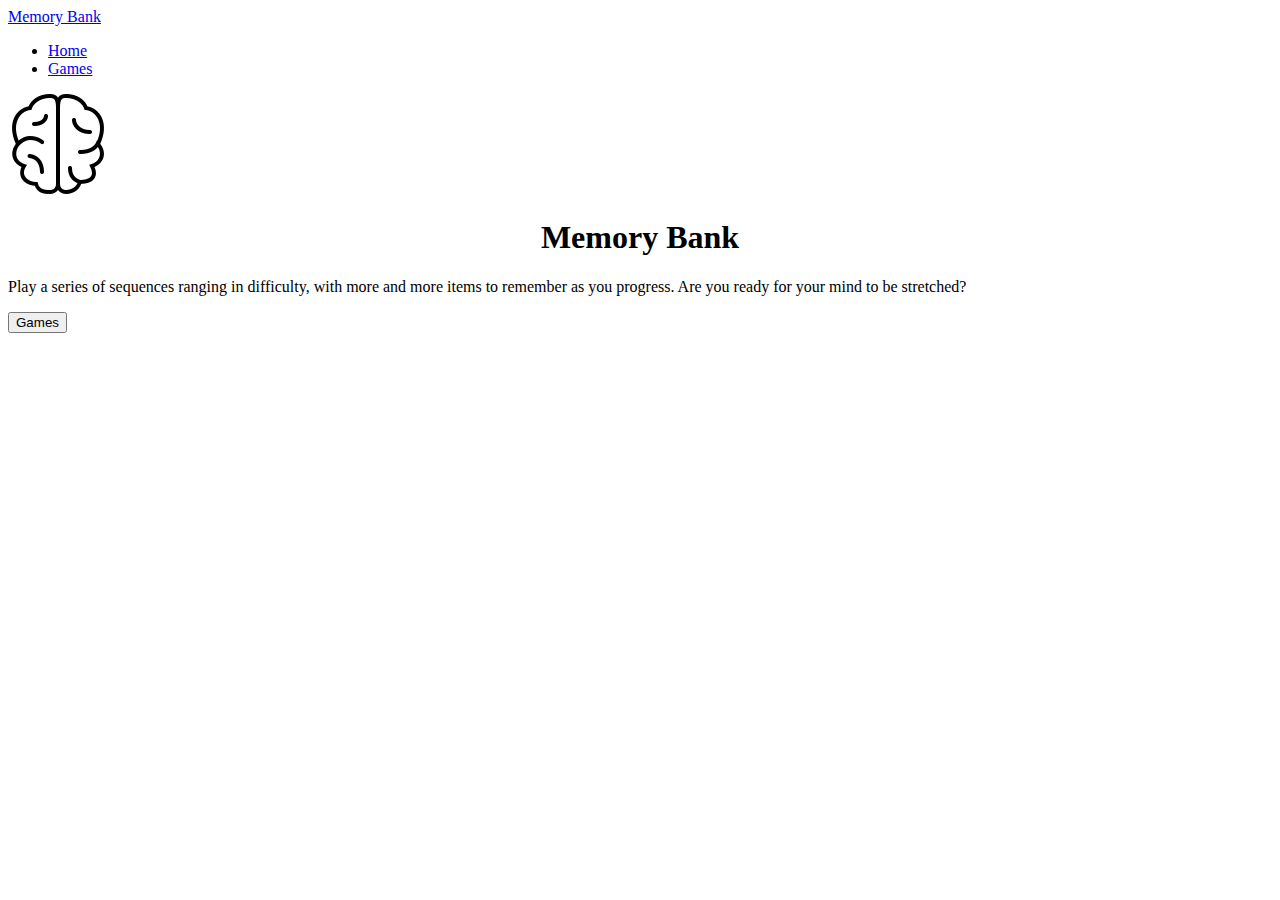
<file: index.html>
<!DOCTYPE html>
<html lang="en">
<head>
    <meta charset="UTF-8">
    <meta name="viewport" content="width=device-width, initial-scale=1.0">
    <meta name="description" content="Series of games to check your reaction time and memory.">
    <meta name="keywords" content="Games, memory, reaction time">
    <title>Memory Bank</title>
    <link href="https://cdn.jsdelivr.net/npm/bootstrap@5.0.2/dist/css/bootstrap.min.css" rel="stylesheet" integrity="sha384-EVSTQN3/azprG1Anm3QDgpJLIm9Nao0Yz1ztcQTwFspd3yD65VohhpuuCOmLASjC" crossorigin="anonymous">
    <script src="https://cdn.jsdelivr.net/npm/bootstrap@5.0.2/dist/js/bootstrap.bundle.min.js" integrity="sha384-MrcW6ZMFYlzcLA8Nl+NtUVF0sA7MsXsP1UyJoMp4YLEuNSfAP+JcXn/tWtIaxVXM" crossorigin="anonymous"></script>
    <link rel="stylesheet" href="assets/styles/style.css">
    <script src="assets/scripts/script-game.js"></script>
</head>
<body>
    <div class="container"> 
        <header class="d-flex flex-column justify-content-center align-items-center py-3 mb-4 border-bottom"> 
            <a href="index.html" class="d-flex align-items-center mb-3 mb-md-0 me-md-auto link-body-emphasis text-decoration-none"> 
                <span class="fs-4">
                    Memory Bank
                </span> 
            </a> 
            <ul class="nav nav-pills"> 
                <li class="nav-item">
                    <a href="index.html" class="nav-link active" aria-current="page">
                        Home
                    </a>
                </li> 
                <li class="nav-item">
                    <a href="level-select.html" class="nav-link">
                        Games
                    </a>
                </li>   
            </ul> 
        </header> 
    </div>
    <main>
        <div class="px-4 py-5 my-5 text-center"> 
            <img class="d-block mx-auto mb-4" src="assets/images/icons8-brain-100.png" alt="brain-image" width="100" height="100">
            <h1 class="display-5 fw-bold text-body-emphasis">
                Memory Bank    
            </h1> 
            <div class="col-lg-6 mx-auto"> 
                <p class="lead mb-4">
                    Play a series of sequences ranging in difficulty, with more and more items to remember as you progress. Are you ready for your mind to be stretched?
                </p> 
                <div class="d-grid gap-2 d-sm-flex justify-content-sm-center">
                    <button type="button" class="btn btn-primary btn-lg px-4 gap-3" onclick="window.location.href='level-select.html'">
                        Games
                    </button>  
                </div> 
            </div> 
        </div>
    </main>
    <footer>

    </footer>
</body>
</file>
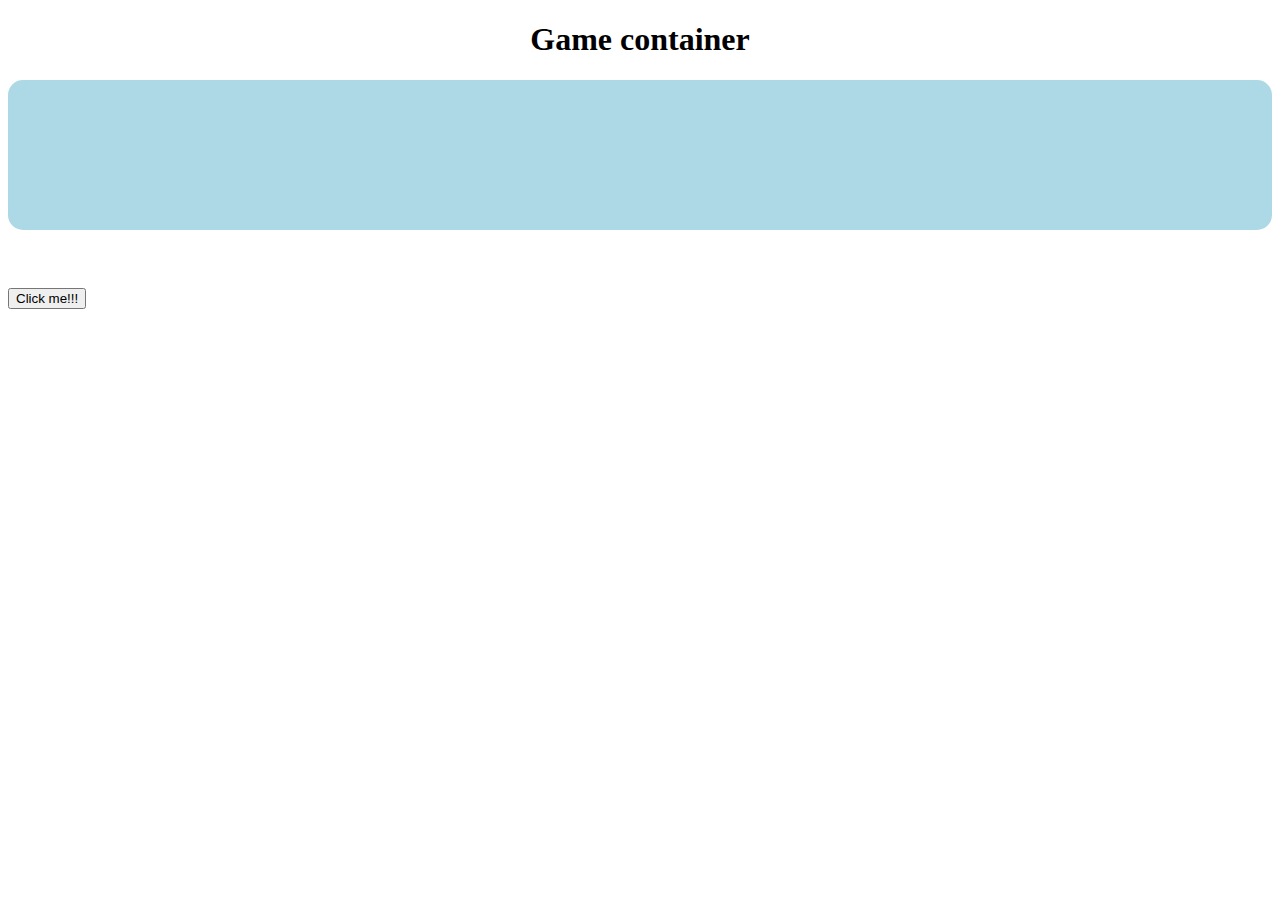
<file: static/index.html>
<!DOCTYPE html>
<html lang="en">
<head>
    <meta charset="UTF-8">
    <meta name="viewport" content="width=device-width, initial-scale=1.0">
    <meta name="description" content="Series of games to check your reaction time and memory.">
    <meta name="keywords" content="Games, memory, reaction time">
    <title>Games</title>
    <link href="https://cdn.jsdelivr.net/npm/bootstrap@5.0.2/dist/css/bootstrap.min.css" rel="stylesheet" integrity="sha384-EVSTQN3/azprG1Anm3QDgpJLIm9Nao0Yz1ztcQTwFspd3yD65VohhpuuCOmLASjC" crossorigin="anonymous">
    <script src="https://cdn.jsdelivr.net/npm/bootstrap@5.0.2/dist/js/bootstrap.bundle.min.js" integrity="sha384-MrcW6ZMFYlzcLA8Nl+NtUVF0sA7MsXsP1UyJoMp4YLEuNSfAP+JcXn/tWtIaxVXM" crossorigin="anonymous"></script>
    <link rel="stylesheet" href="../assets/styles/style.css">
    <script src="../assets/scripts/script-game.js"></script>
</head>
<body>
    <header>
    
    </header>
    <main>
        <div>
            <h1>Game container</h1>
            <div id="shapes">
                <button class="square" id="shape1" onclick="hideButton1()">1</button>
                <button class="square" id="shape2" onclick="hideButton2()">2</button>
                <button class="square" id="shape3" onclick="hideButton3()">3</button>
                <button class="square" id="shape4" onclick="hideButton4()">4</button>
            </div>
            <br>
            <br>
            <h1 id="sequence-order"></h1>
            <button id="btn" onclick="showButtonsPeriodically()">Click me!!!</button>
        </div>
    </main>
    <footer>

    </footer>

</body>
</html>
</file>
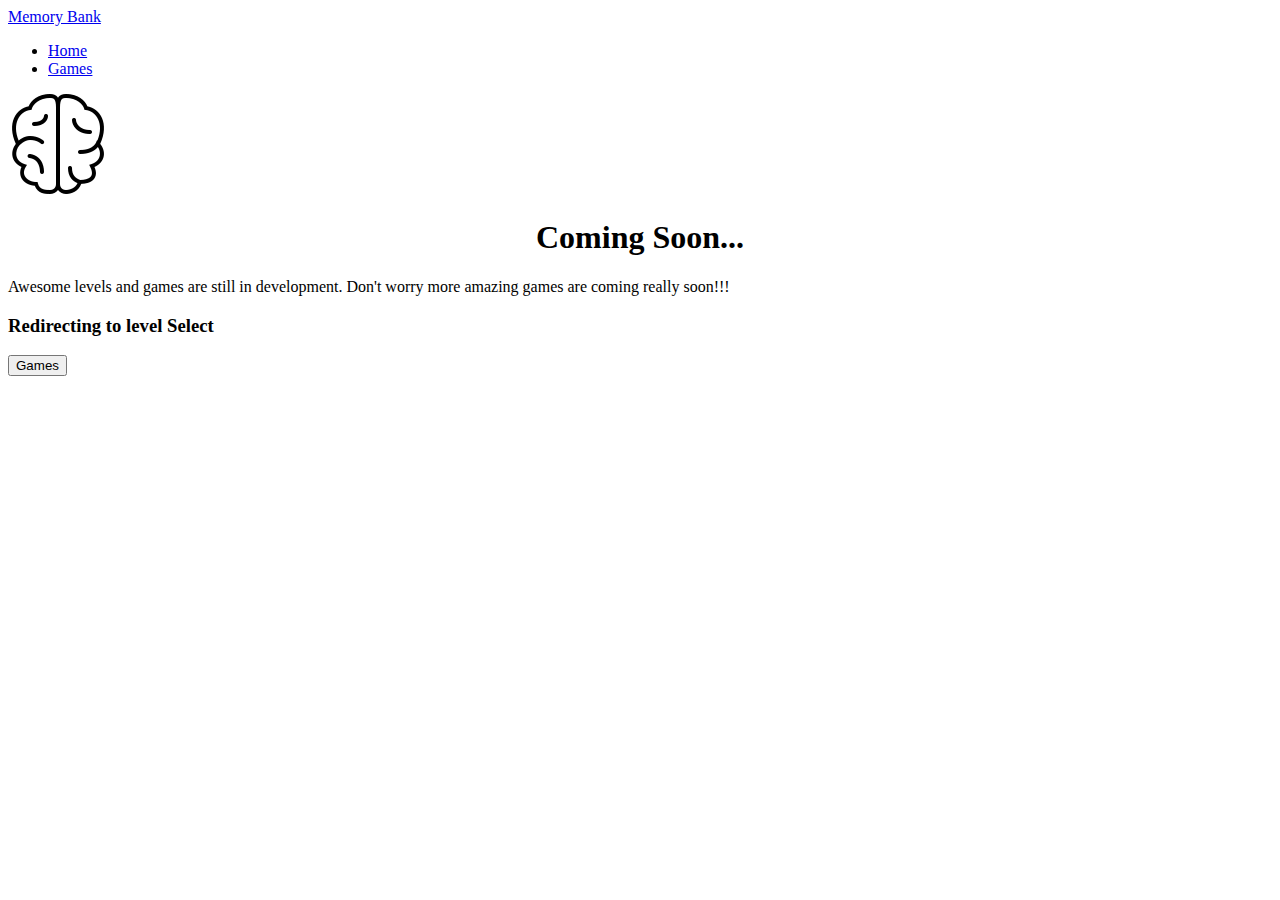
<file: coming-soon.html>
<!DOCTYPE html>
<html lang="en">
<head>
    <meta charset="UTF-8">
    <meta name="viewport" content="width=device-width, initial-scale=1.0">
    <meta name="description" content="Series of games to check your reaction time and memory.">
    <meta name="keywords" content="Games, memory, reaction time">
    <title>Games</title>
    <link href="https://cdn.jsdelivr.net/npm/bootstrap@5.0.2/dist/css/bootstrap.min.css" rel="stylesheet" integrity="sha384-EVSTQN3/azprG1Anm3QDgpJLIm9Nao0Yz1ztcQTwFspd3yD65VohhpuuCOmLASjC" crossorigin="anonymous">
    <script src="https://cdn.jsdelivr.net/npm/bootstrap@5.0.2/dist/js/bootstrap.bundle.min.js" integrity="sha384-MrcW6ZMFYlzcLA8Nl+NtUVF0sA7MsXsP1UyJoMp4YLEuNSfAP+JcXn/tWtIaxVXM" crossorigin="anonymous"></script>
    <link rel="stylesheet" href="assets/styles/style.css">
    <script src="assets/scripts/script-game.js"></script>
</head>
<body>
    <div class="container"> 
        <header class="d-flex flex-column justify-content-center align-items-center py-3 mb-4 border-bottom"> 
            <a href="index.html" class="d-flex align-items-center mb-3 mb-md-0 me-md-auto link-body-emphasis text-decoration-none"> 
                <span class="fs-4">
                    Memory Bank
                </span> 
            </a> 
            <ul class="nav nav-pills"> 
                <li class="nav-item">
                    <a href="index.html" class="nav-link active" aria-current="page">
                        Home
                    </a>
                </li> 
                <li class="nav-item">
                    <a href="level-select.html" class="nav-link">
                        Games
                    </a>
                </li>   
            </ul> 
        </header> 
    </div>
    <main>
        <div class="px-4 py-5 my-5 text-center"> 
            <img class="d-block mx-auto mb-4" src="assets/images/icons8-brain-100.png" alt="brain-image" width="100" height="100">
            <h1 class="display-5 fw-bold text-body-emphasis">
                Coming Soon...    
            </h1> 
            <div class="col-lg-6 mx-auto"> 
                <p class="lead mb-4">
                    Awesome levels and games are still in development. Don't worry more amazing games are coming really soon!!!
                </p>
                <h3 id="redirectMessage"></h3> 
                <div class="d-grid gap-2 d-sm-flex justify-content-sm-center">
                    <button type="button" class="btn btn-primary btn-lg px-4 gap-3" onclick="window.location.href='level-select.html'">
                        Games
                    </button>  
                </div> 
            </div> 
        </div>
    </main>
    <footer>

    </footer>
    <script src="assets/scripts/redirector.js"></script>
</body>
</html>
</file>
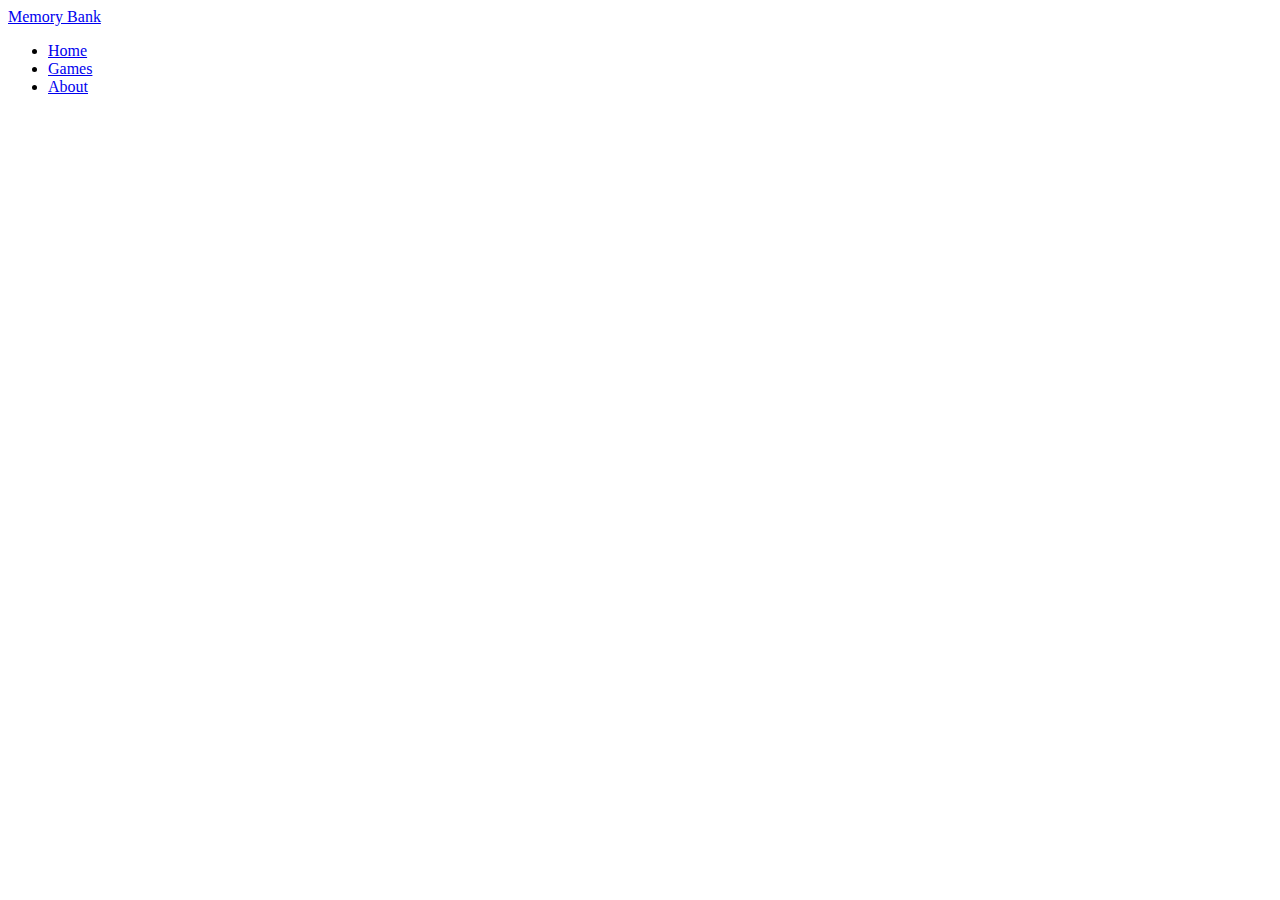
<file: home.html>
<!DOCTYPE html>
<html lang="en">
<head>
    <meta charset="UTF-8">
    <meta name="viewport" content="width=device-width, initial-scale=1.0">
    <meta name="description" content="Series of games to check your reaction time and memory.">
    <meta name="keywords" content="Games, memory, reaction time">
    <title>Games</title>
    <link href="https://cdn.jsdelivr.net/npm/bootstrap@5.0.2/dist/css/bootstrap.min.css" rel="stylesheet" integrity="sha384-EVSTQN3/azprG1Anm3QDgpJLIm9Nao0Yz1ztcQTwFspd3yD65VohhpuuCOmLASjC" crossorigin="anonymous">
    <script src="https://cdn.jsdelivr.net/npm/bootstrap@5.0.2/dist/js/bootstrap.bundle.min.js" integrity="sha384-MrcW6ZMFYlzcLA8Nl+NtUVF0sA7MsXsP1UyJoMp4YLEuNSfAP+JcXn/tWtIaxVXM" crossorigin="anonymous"></script>
    <link rel="stylesheet" href="assets/styles/style.css">
    <script src="assets/scripts/script-game.js"></script>
</head>
<body>
    <div class="container"> 
        <header class="d-flex flex-column justify-content-center align-items-center py-3 mb-4 border-bottom"> 
            <a href="/" class="d-flex align-items-center mb-3 mb-md-0 me-md-auto link-body-emphasis text-decoration-none"> 
                <span class="fs-4">
                    Memory Bank
                </span> 
            </a> 
            <ul class="nav nav-pills"> 
                <li class="nav-item">
                    <a href="#" class="nav-link active" aria-current="page">
                        Home
                    </a>
                </li> 
                <li class="nav-item">
                    <a href="#" class="nav-link">
                        Games
                    </a>
                </li> 
                <li class="nav-item">
                    <a href="#" class="nav-link">
                        About
                    </a>
                </li>  
            </ul> 
        </header> 
    </div>
    <main>

    </main>
    <footer>

    </footer>
</body>
</file>
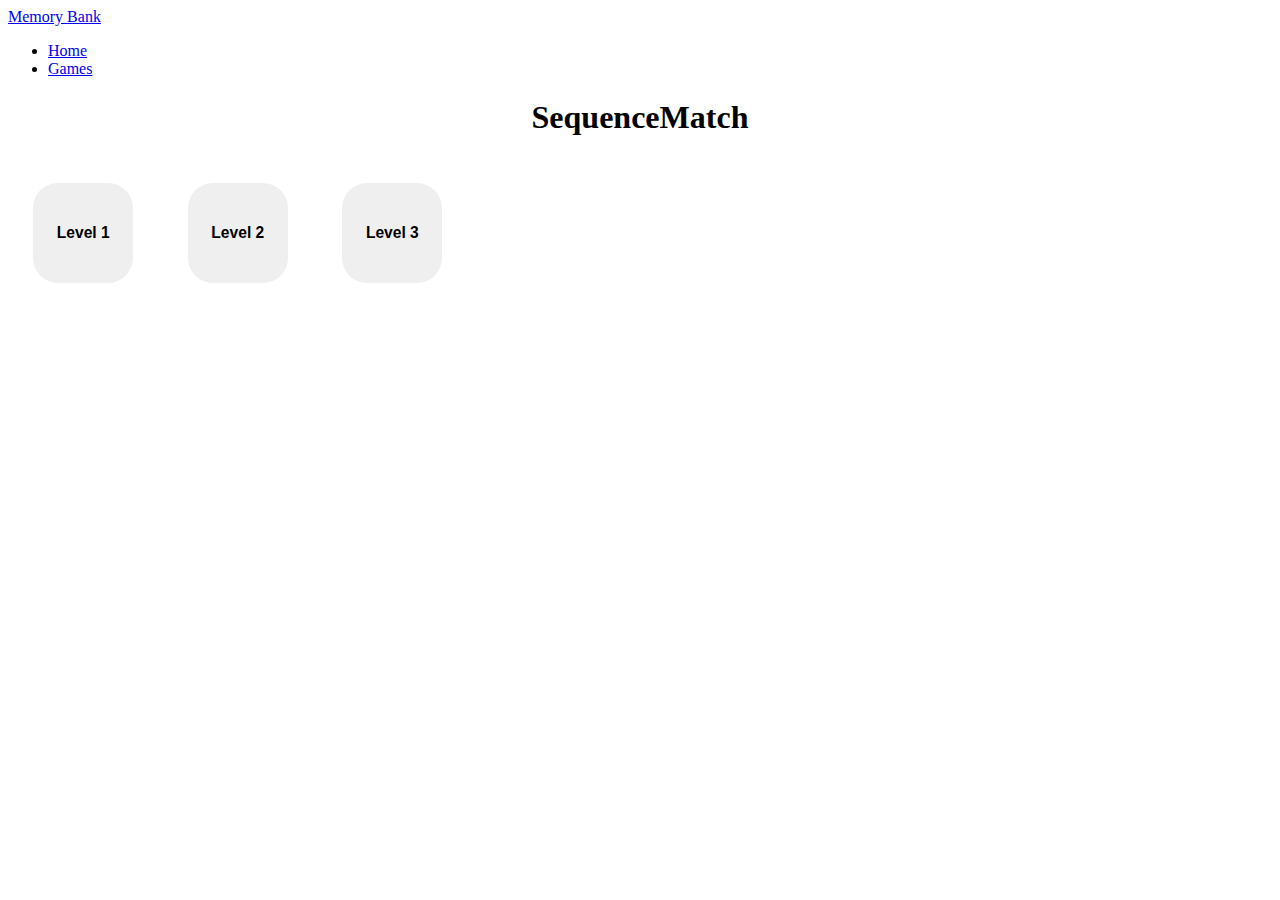
<file: level-select.html>
<!DOCTYPE html>
<html lang="en">
<head>
    <meta charset="UTF-8">
    <meta name="viewport" content="width=device-width, initial-scale=1.0">
    <meta name="description" content="Series of games to check your reaction time and memory.">
    <meta name="keywords" content="Games, memory, reaction time">
    <title>Games</title>
    <link href="https://cdn.jsdelivr.net/npm/bootstrap@5.0.2/dist/css/bootstrap.min.css" rel="stylesheet" integrity="sha384-EVSTQN3/azprG1Anm3QDgpJLIm9Nao0Yz1ztcQTwFspd3yD65VohhpuuCOmLASjC" crossorigin="anonymous">
    <script src="https://cdn.jsdelivr.net/npm/bootstrap@5.0.2/dist/js/bootstrap.bundle.min.js" integrity="sha384-MrcW6ZMFYlzcLA8Nl+NtUVF0sA7MsXsP1UyJoMp4YLEuNSfAP+JcXn/tWtIaxVXM" crossorigin="anonymous"></script>
    <link rel="stylesheet" href="assets/styles/style.css">
    <script src="assets/scripts/script-game.js"></script>
</head>
<body>
    <div class="container"> 
        <header class="d-flex flex-column justify-content-center align-items-center py-3 mb-4 border-bottom"> 
            <a href="/" class="d-flex align-items-center mb-3 mb-md-0 me-md-auto link-body-emphasis text-decoration-none"> 
                <span class="fs-4">
                    Memory Bank
                </span> 
            </a> 
            <ul class="nav nav-pills"> 
                <li class="nav-item">
                    <a href="index.html" class="nav-link active" aria-current="page">
                        Home
                    </a>
                </li> 
                <li class="nav-item">
                    <a href="level-select.html" class="nav-link">
                        Games
                    </a>
                </li>   
            </ul> 
        </header> 
    </div>
    <main>
        <div id="level-container">
            <h1>SequenceMatch</h1>
            <div id="levels-grid">
                <button class="levels" onclick="window.location.href='level1.html'">
                    <h3>Level 1</h3>
                </button>
                <button class="levels" onclick="window.location.href='level2.html'">
                    <h3>Level 2</h3>
                </button>
                <button class="levels" onclick="window.location.href='coming-soon.html'">
                    <h3>Level 3</h3>
                </button>
            </div>
        </div>
        
    </main>
    <footer>

    </footer>
</body>
</file>
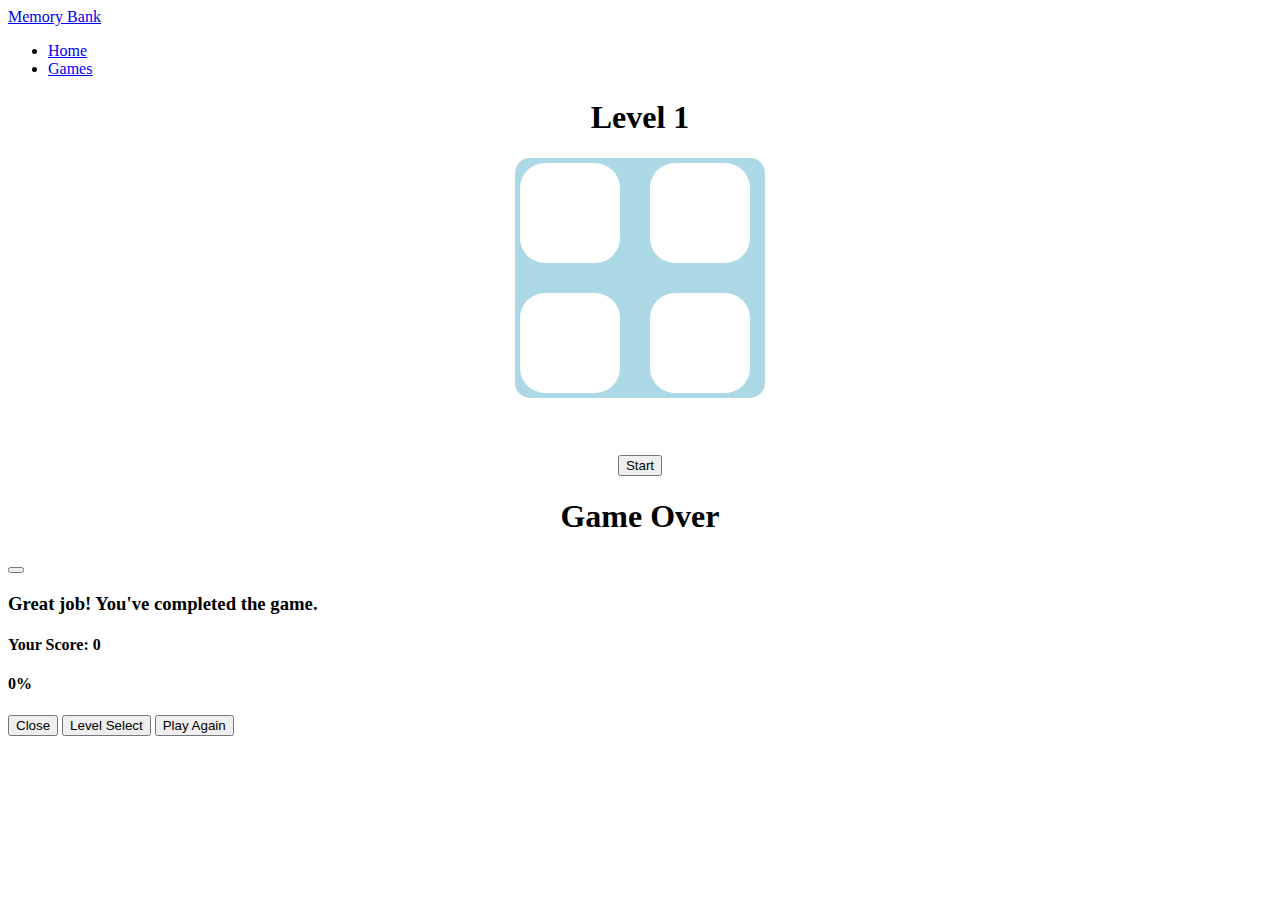
<file: level1.html>
<!DOCTYPE html>
<html lang="en">
<head>
    <meta charset="UTF-8">
    <meta name="viewport" content="width=device-width, initial-scale=1.0">
    <meta name="description" content="Series of games to check your reaction time and memory.">
    <meta name="keywords" content="Games, memory, reaction time">
    <title>Memory Bank</title>
    <link href="https://cdn.jsdelivr.net/npm/bootstrap@5.0.2/dist/css/bootstrap.min.css" rel="stylesheet" integrity="sha384-EVSTQN3/azprG1Anm3QDgpJLIm9Nao0Yz1ztcQTwFspd3yD65VohhpuuCOmLASjC" crossorigin="anonymous">
    <script src="https://cdn.jsdelivr.net/npm/bootstrap@5.0.2/dist/js/bootstrap.bundle.min.js" integrity="sha384-MrcW6ZMFYlzcLA8Nl+NtUVF0sA7MsXsP1UyJoMp4YLEuNSfAP+JcXn/tWtIaxVXM" crossorigin="anonymous"></script>
    <link rel="stylesheet" href="assets/styles/style.css">
    <script src="assets/scripts/script-game.js"></script>
</head>
<body>
    <div class="container"> 
        <header class="d-flex flex-column justify-content-center align-items-center py-3 mb-4 border-bottom"> 
            <a href="index.html" class="d-flex align-items-center mb-3 mb-md-0 me-md-auto link-body-emphasis text-decoration-none"> 
                <span class="fs-4">
                    Memory Bank
                </span> 
            </a> 
            <ul class="nav nav-pills"> 
                <li class="nav-item">
                    <a href="index.html" class="nav-link active" aria-current="page">
                        Home
                    </a>
                </li> 
                <li class="nav-item">
                    <a href="level-select.html" class="nav-link">
                        Games
                    </a>
                </li>   
            </ul> 
        </header> 
    </div>
    <main>
        <div>
            <h1 class="title-level">Level 1</h1>
            <div class="game-box">
                <div id="shapes">
                    <div class="button-box">
                        <button class="square" id="shape1" onclick="hideButton1()">
                            <h1 id="square-label1">1</h1>
                        </button>
                    </div>
                    <div class="button-box">
                        <button class="square" id="shape2" onclick="hideButton2()">
                            <h1 id="square-label2">2</h1>
                        </button>
                    </div>
                    <div class="button-box">
                        <button class="square" id="shape3" onclick="hideButton3()">
                            <h1 id="square-label3">3</h1>
                        </button>
                    </div>
                    <div class="button-box">
                        <button class="square" id="shape4" onclick="hideButton4()">
                            <h1 id="square-label4">4</h1>
                        </button>
                    </div>
                </div>
            </div>
            <br>
            <br>
            <h1 class = "sequece-display" id="sequence-order"></h1>
            <h1 class = "sequece-display" id="check-array"></h1>
            <button type="button" id="startBtn" class="btn btn-primary btn-lg px-4 gap-3" onclick="startMemorySequence()">
                Start
            </button>
        </div>
        <!-- Hidden modal overlay -->
        <div class="modal fade" id="endGameModal" tabindex="-1" aria-labelledby="endGameModalLabel" aria-hidden="true">
          <div class="modal-dialog modal-dialog-centered">
            <div class="modal-content rounded-4 shadow">
              <div class="modal-header border-bottom-0">
                <h1 class="modal-title fs-5" id="endGameModalLabel">Game Over</h1>
                <button type="button" class="btn-close" data-bs-dismiss="modal" aria-label="Close"></button>
              </div>
              <div class="modal-body">
                <h3>Great job! You've completed the game.</h3>
                <h4>Your Score: <span id="finalScore">0</span></h4>
                <h4><span id="finalPercentScore">0%</span></h4>
              </div>
              <div class="modal-footer border-top-0">
                <button type="button" class="btn btn-secondary" data-bs-dismiss="modal">Close</button>
                <button type="button" class="btn btn-primary" onclick="window.location.href='level-select.html'">Level Select</button>
                <button type="button" class="btn btn-primary" onclick="restartGame()">Play Again</button>
              </div>
            </div>
          </div>
        </div>

    </main>
    <footer>

    </footer>

</body>
</html>
</file>
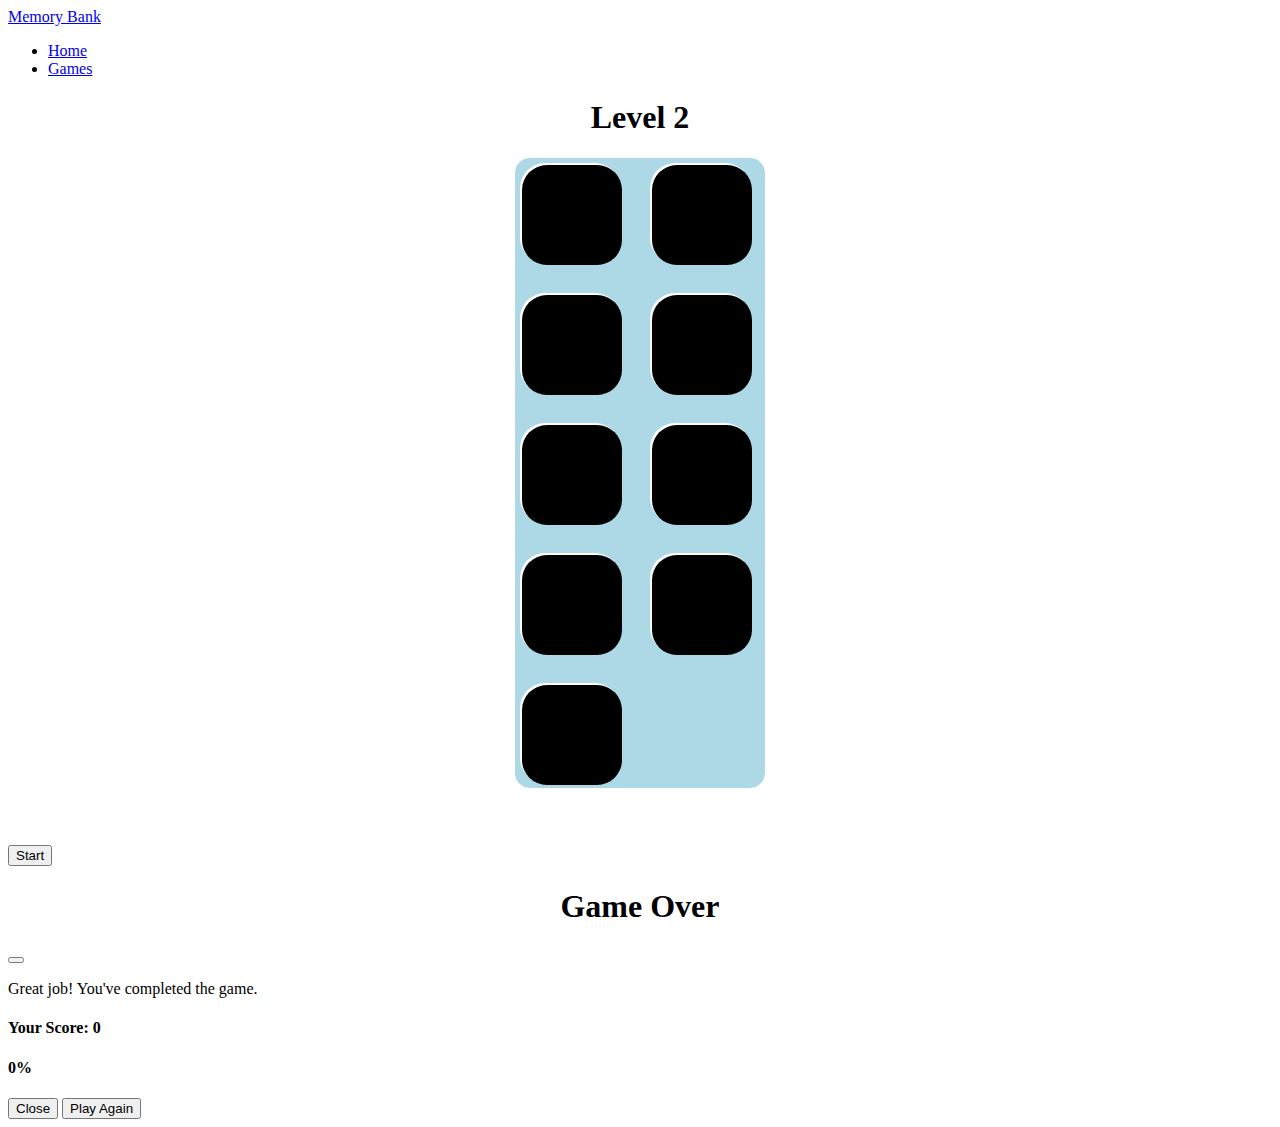
<file: level2.html>
<!DOCTYPE html>
<html lang="en">
<head>
    <meta charset="UTF-8">
    <meta name="viewport" content="width=device-width, initial-scale=1.0">
    <meta name="description" content="Series of games to check your reaction time and memory.">
    <meta name="keywords" content="Games, memory, reaction time">
    <title>Games</title>
    <link href="https://cdn.jsdelivr.net/npm/bootstrap@5.0.2/dist/css/bootstrap.min.css" rel="stylesheet" integrity="sha384-EVSTQN3/azprG1Anm3QDgpJLIm9Nao0Yz1ztcQTwFspd3yD65VohhpuuCOmLASjC" crossorigin="anonymous">
    <script src="https://cdn.jsdelivr.net/npm/bootstrap@5.0.2/dist/js/bootstrap.bundle.min.js" integrity="sha384-MrcW6ZMFYlzcLA8Nl+NtUVF0sA7MsXsP1UyJoMp4YLEuNSfAP+JcXn/tWtIaxVXM" crossorigin="anonymous"></script>
    <link rel="stylesheet" href="assets/styles/style.css">
    <script src="assets/scripts/script-game.js"></script>
</head>
<body>
    <div class="container"> 
        <header class="d-flex flex-column justify-content-center align-items-center py-3 mb-4 border-bottom"> 
            <a href="index.html" class="d-flex align-items-center mb-3 mb-md-0 me-md-auto link-body-emphasis text-decoration-none"> 
                <span class="fs-4">
                    Memory Bank
                </span> 
            </a> 
            <ul class="nav nav-pills"> 
                <li class="nav-item">
                    <a href="index.html" class="nav-link active" aria-current="page">
                        Home
                    </a>
                </li> 
                <li class="nav-item">
                    <a href="level-select.html" class="nav-link">
                        Games
                    </a>
                </li>   
            </ul> 
        </header> 
    </div>
    <main>
        <div>
            <h1 class="title-level">Level 2</h1>
            <div class="game-box">
                <div id="shapesL2">
                    <div class="button-box">
                        <button class="square" id="shapeX1" onclick="hideButton1()">
                            <h1 id="square-labelX1">1</h1>
                        </button>
                    </div>
                    <div class="button-box">
                        <button class="square" id="shapeX2" onclick="hideButton2()">
                            <h1 id="square-labelX2">2</h1>
                        </button>
                    </div>
                    <div class="button-box">
                        <button class="square" id="shapeX3" onclick="hideButton3()">
                            <h1 id="square-labelX3">3</h1>
                        </button>
                    </div>
                    <div class="button-box">
                        <button class="square" id="shapeX4" onclick="hideButton4()">
                            <h1 id="square-labelX4">4</h1>
                        </button>
                    </div>
                    <div class="button-box">
                        <button class="square" id="shapeX4" onclick="hideButton4()">
                            <h1 id="square-labelX4">5</h1>
                        </button>
                    </div>
                    <div class="button-box">
                        <button class="square" id="shapeX4" onclick="hideButton4()">
                            <h1 id="square-labelX4">6</h1>
                        </button>
                    </div>
                    <div class="button-box">
                        <button class="square" id="shapeX4" onclick="hideButton4()">
                            <h1 id="square-labelX4">7</h1>
                        </button>
                    </div>
                    <div class="button-box">
                        <button class="square" id="shapeX4" onclick="hideButton4()">
                            <h1 id="square-labelX4">8</h1>
                        </button>
                    </div>
                    <div class="button-box">
                        <button class="square" id="shapeX4" onclick="hideButton4()">
                            <h1 id="square-labelX4">9</h1>
                        </button>
                    </div>
                </div>
            </div>
            <br>
            <br>
            <!--Going to comment out sequence display or repurpose for point score-->
            <h1 class = "sequece-display" id="sequence-order"></h1>
            <h1 class = "sequece-display" id="check-array"></h1>
            <button type="button" id="startBtnL2" class="btn btn-primary btn-lg px-4 gap-3" onclick="startMemorySequence()">
                Start
            </button>
        </div>
        <!-- Hidden modal overlay -->
        <div class="modal fade" id="endGameModalL2" tabindex="-1" aria-labelledby="endGameModalLabel" aria-hidden="true">
          <div class="modal-dialog modal-dialog-centered">
            <div class="modal-content rounded-4 shadow">
              <div class="modal-header border-bottom-0">
                <h1 class="modal-title fs-5" id="endGameModalLabelL2">Game Over</h1>
                <button type="button" class="btn-close" data-bs-dismiss="modal" aria-label="Close"></button>
              </div>
              <div class="modal-body">
                <p>Great job! You've completed the game.</p>
                <h4>Your Score: <span id="finalScoreL2">0</span></h4>
                <h4><span id="finalPercentScoreL2">0%</span></h4>
              </div>
              <div class="modal-footer border-top-0">
                <button type="button" class="btn btn-secondary" data-bs-dismiss="modal">Close</button>
                <button type="button" class="btn btn-primary" onclick="restartGame()">Play Again</button>
              </div>
            </div>
          </div>
        </div>

    </main>
    <footer>

    </footer>

</body>
</html>
</file>
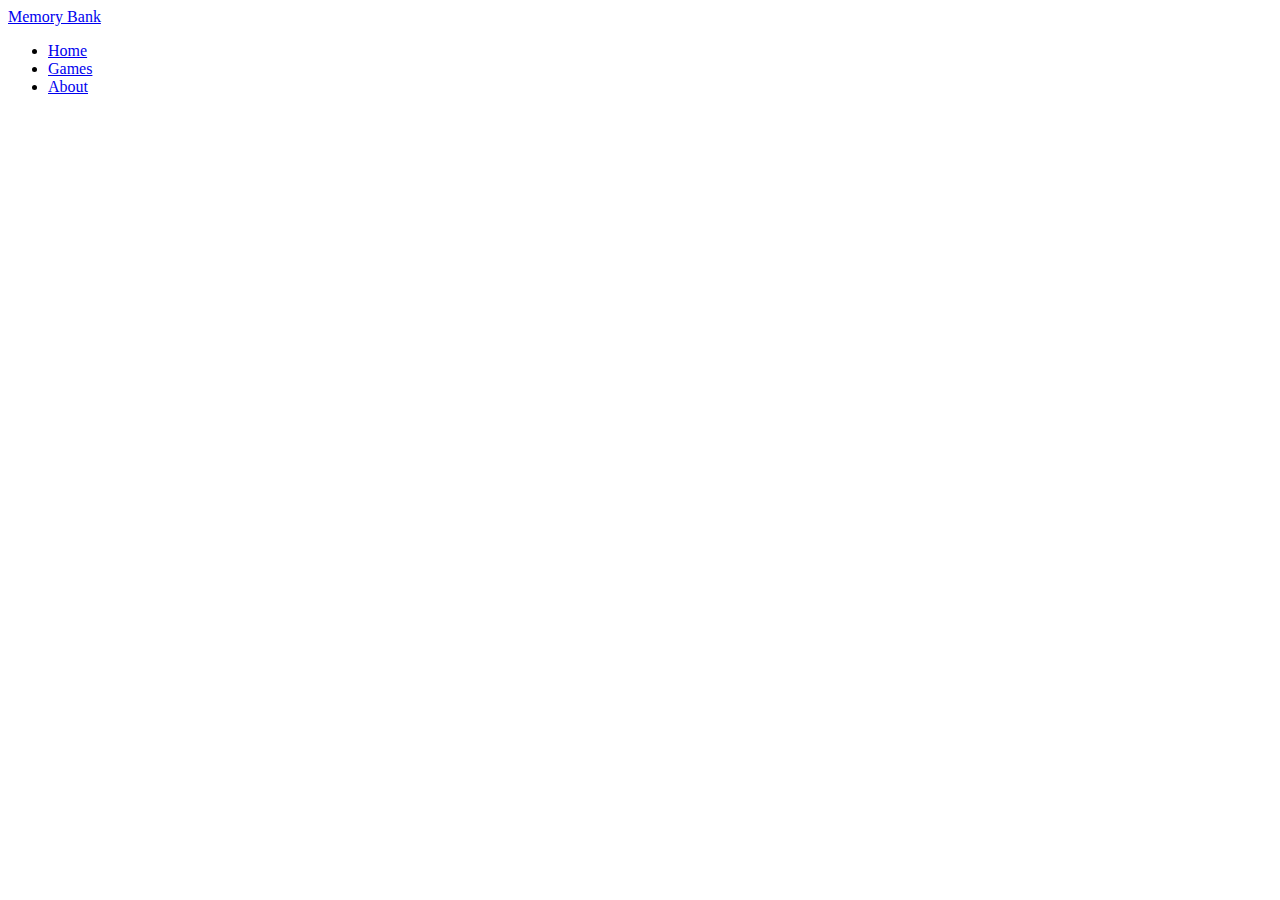
<file: static/home.html>
<!DOCTYPE html>
<html lang="en">
<head>
    <meta charset="UTF-8">
    <meta name="viewport" content="width=device-width, initial-scale=1.0">
    <meta name="description" content="Series of games to check your reaction time and memory.">
    <meta name="keywords" content="Games, memory, reaction time">
    <title>Games</title>
    <link href="https://cdn.jsdelivr.net/npm/bootstrap@5.0.2/dist/css/bootstrap.min.css" rel="stylesheet" integrity="sha384-EVSTQN3/azprG1Anm3QDgpJLIm9Nao0Yz1ztcQTwFspd3yD65VohhpuuCOmLASjC" crossorigin="anonymous">
    <script src="https://cdn.jsdelivr.net/npm/bootstrap@5.0.2/dist/js/bootstrap.bundle.min.js" integrity="sha384-MrcW6ZMFYlzcLA8Nl+NtUVF0sA7MsXsP1UyJoMp4YLEuNSfAP+JcXn/tWtIaxVXM" crossorigin="anonymous"></script>
    <link rel="stylesheet" href="../assets/styles/style.css">
    <script src="../assets/scripts/script-game.js"></script>
</head>
<body>
    <div class="container"> 
        <header class="d-flex flex-column justify-content-center align-items-center py-3 mb-4 border-bottom"> 
            <a href="/" class="d-flex align-items-center mb-3 mb-md-0 me-md-auto link-body-emphasis text-decoration-none"> 
                <span class="fs-4">
                    Memory Bank
                </span> 
            </a> 
            <ul class="nav nav-pills"> 
                <li class="nav-item">
                    <a href="#" class="nav-link active" aria-current="page">
                        Home
                    </a>
                </li> 
                <li class="nav-item">
                    <a href="#" class="nav-link">
                        Games
                    </a>
                </li> 
                <li class="nav-item">
                    <a href="#" class="nav-link">
                        About
                    </a>
                </li>  
            </ul> 
        </header> 
    </div>
    <main>

    </main>
    <footer>

    </footer>
</body>
</file>
<file: assets/styles/style.css>
.title-level{
    text-align: center;
}

h1{
    text-align: center;
}

.game-box{
    margin: auto;
    width: 50%; 
    max-width: 250px;   
}

.levels-grid{
    display: flex;
    flex-direction: row;
    flex-wrap: wrap;
    align-items: center;
    justify-content: center;
}

.levels{
    margin: 2%;
    height: 100px;
    width: 100px;
    color: black;
    border-radius: 25px;
    border-style: none;
}

.levels:hover{
    transform: scale(1.2);
    transition: 0.2s;
}

@media screen and (max-width: 500px) {
    .game-box{
        margin: auto;
        width: 100%;
    }
}

#shapes{
    display: flex;
    flex-direction: row;
    background-color: lightblue;
    flex-wrap: wrap;
    gap:20px;
    border-radius: 15px;
}

#shapesL2{
    display: flex;
    flex-direction: row;
    background-color: lightblue;
    flex-wrap: wrap;
    gap:20px;
    border-radius: 15px;
}

.button-box{
    position: relative;
    background-color: white;
    border-radius: 25px;
    height: 100px;
    width: 100px;
    margin: 2%;
}

.square{
    margin: 2%;
    background-color: black;
    height: 100px;
    width: 100px;
    color: black;
    border-radius: 25px;
    border-style: none;
}

.square:hover{
    transform: scale(1.2);
    transition: 0.5s;
}

.square:active{
    transform: scale(0.9);

}

#shape1{
    visibility: hidden;
    background-color: red;
}

#shape2{
    visibility: hidden;
    background-color: blue;
}

#shape3{
    visibility: hidden;
    background-color: green;
}

#shape4{
    visibility: hidden;
    background-color: yellow;
}


#startBtn{
    display:block;
    margin: auto;
}
</file>
